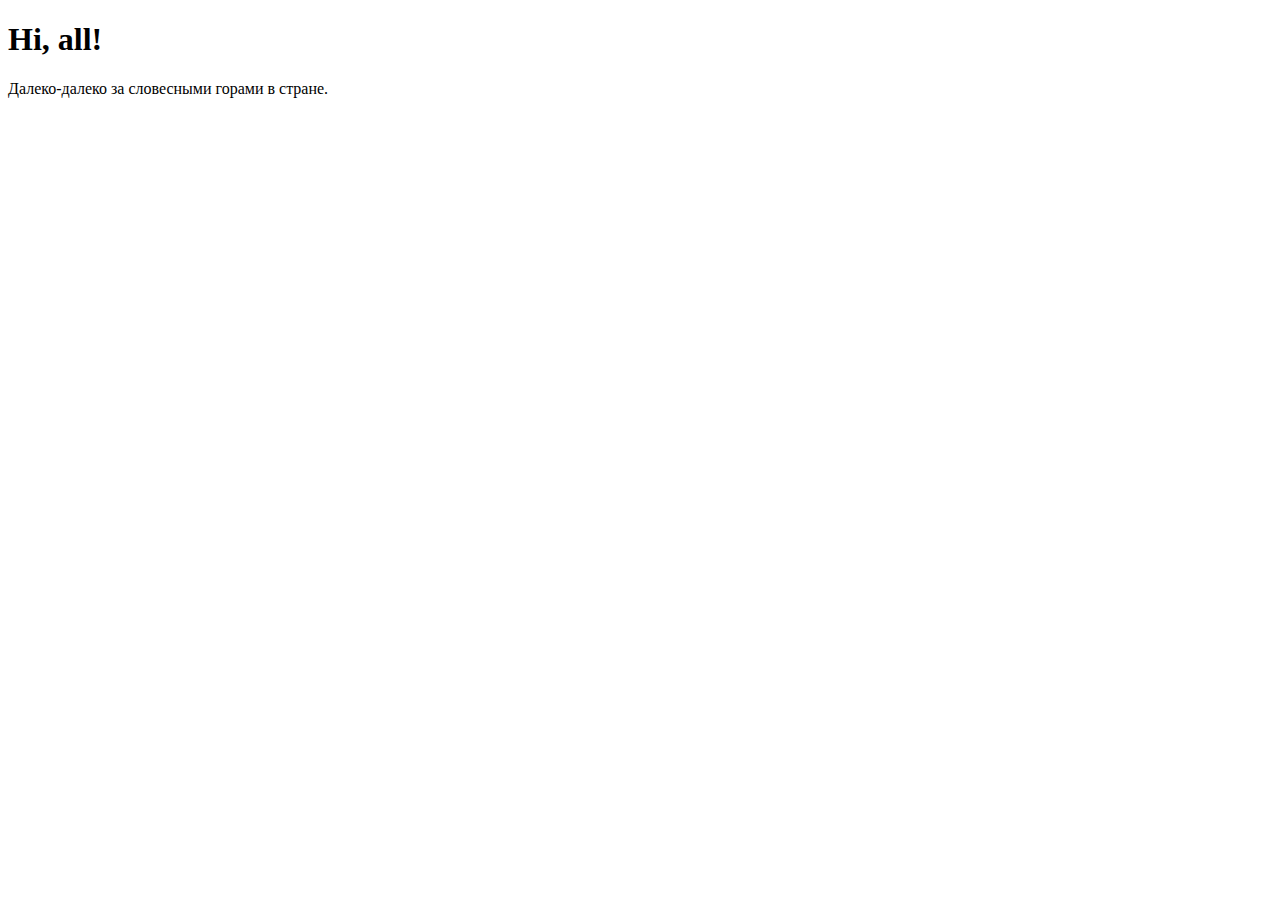
<file: Seminar2/index.html>
<!DOCTYPE html>
<html lang="en">

<head>
    <meta charset="UTF-8">
    <meta name="viewport" content="width=device-width, initial-scale=1.0">
    <title>Document</title>
</head>

<body>
    <h1>Hi, all!</h1>
    <p>Далеко-далеко за словесными горами в стране.</p>
</body>

</html>
</file>
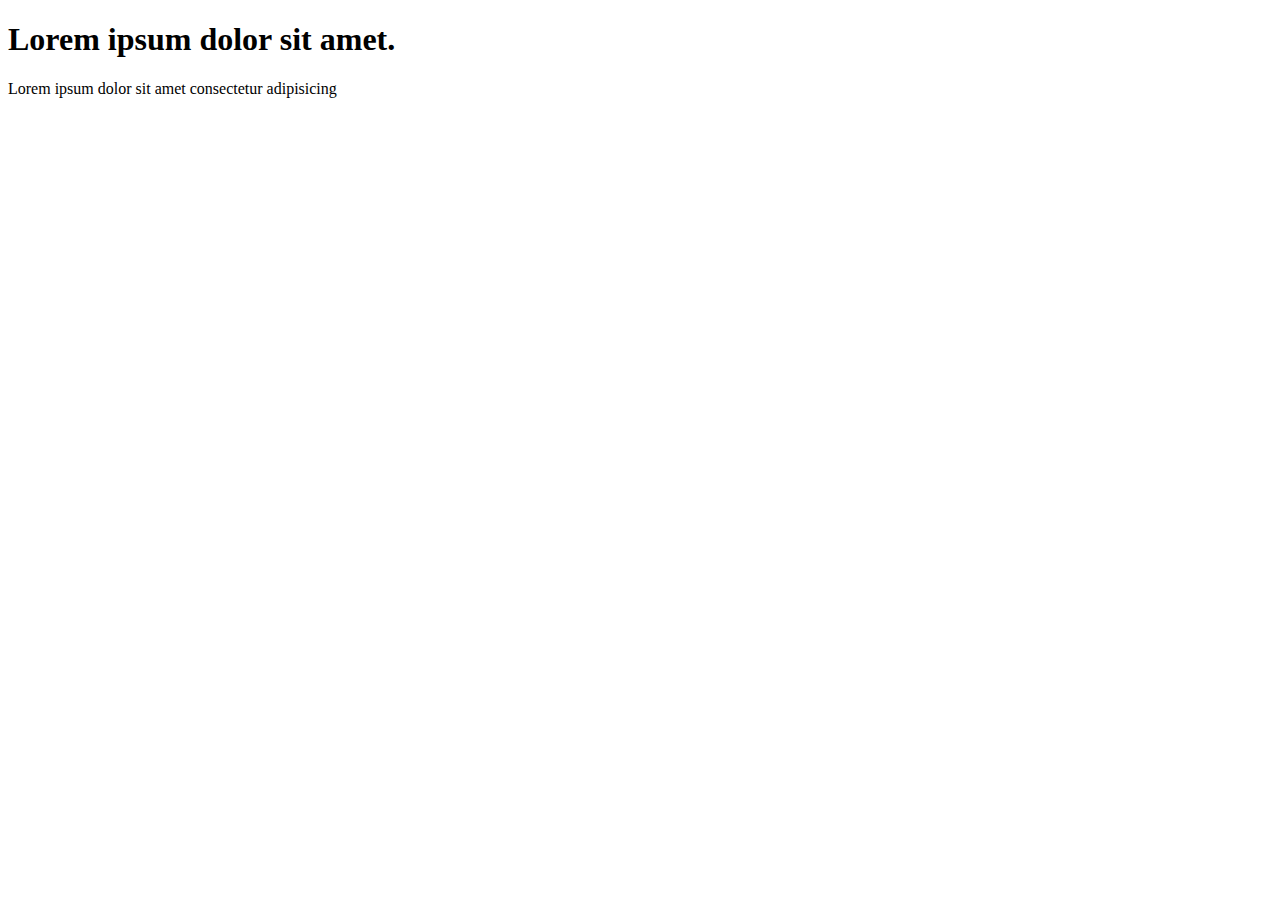
<file: Seminar3/index.html>
<!DOCTYPE html>
<html lang="en">
<head>
    <meta charset="UTF-8">
    <meta name="viewport" content="width=device-width, initial-scale=1.0">
    <title>Document</title>
    <script src="main.js" defer></script>
</head>
<body>
    <h1>Lorem ipsum dolor sit amet.</h1>
    <p>Lorem ipsum dolor sit amet consectetur adipisicing</p>
</body>
</html>
</file>
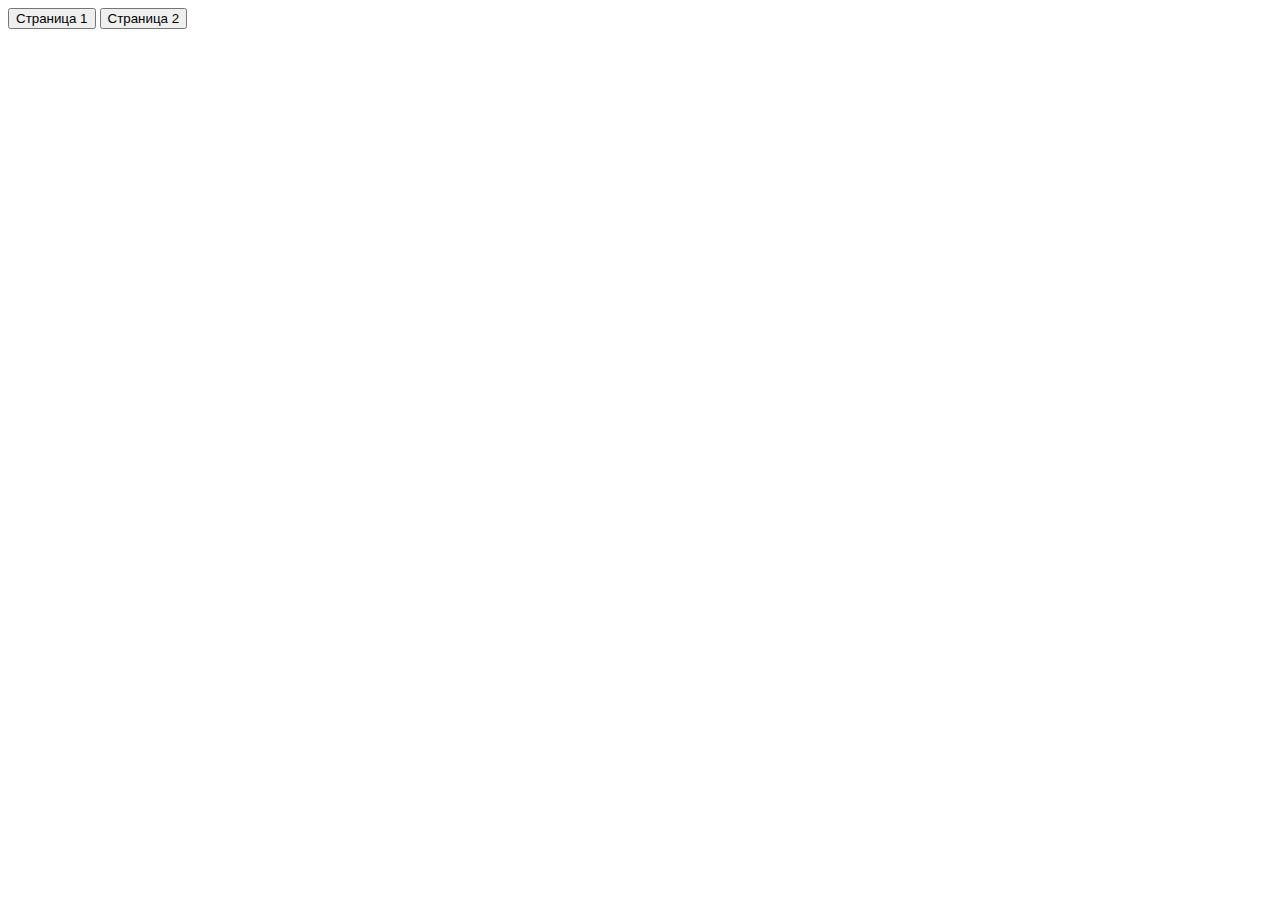
<file: Seminar5/index.html>
<!DOCTYPE html>
<html lang="en">
<head>
    <meta charset="UTF-8">
    <meta name="viewport" content="width=device-width, initial-scale=1.0">
    <title>Document</title>
    <script src="main.js" defer></script>
</head>
<body>
    <button class="pagination" data-page="1">Страница 1</button>
    <button class="pagination" data-page="2">Страница 2</button>
    <div id="app"></div>
</body>
</html>
</file>
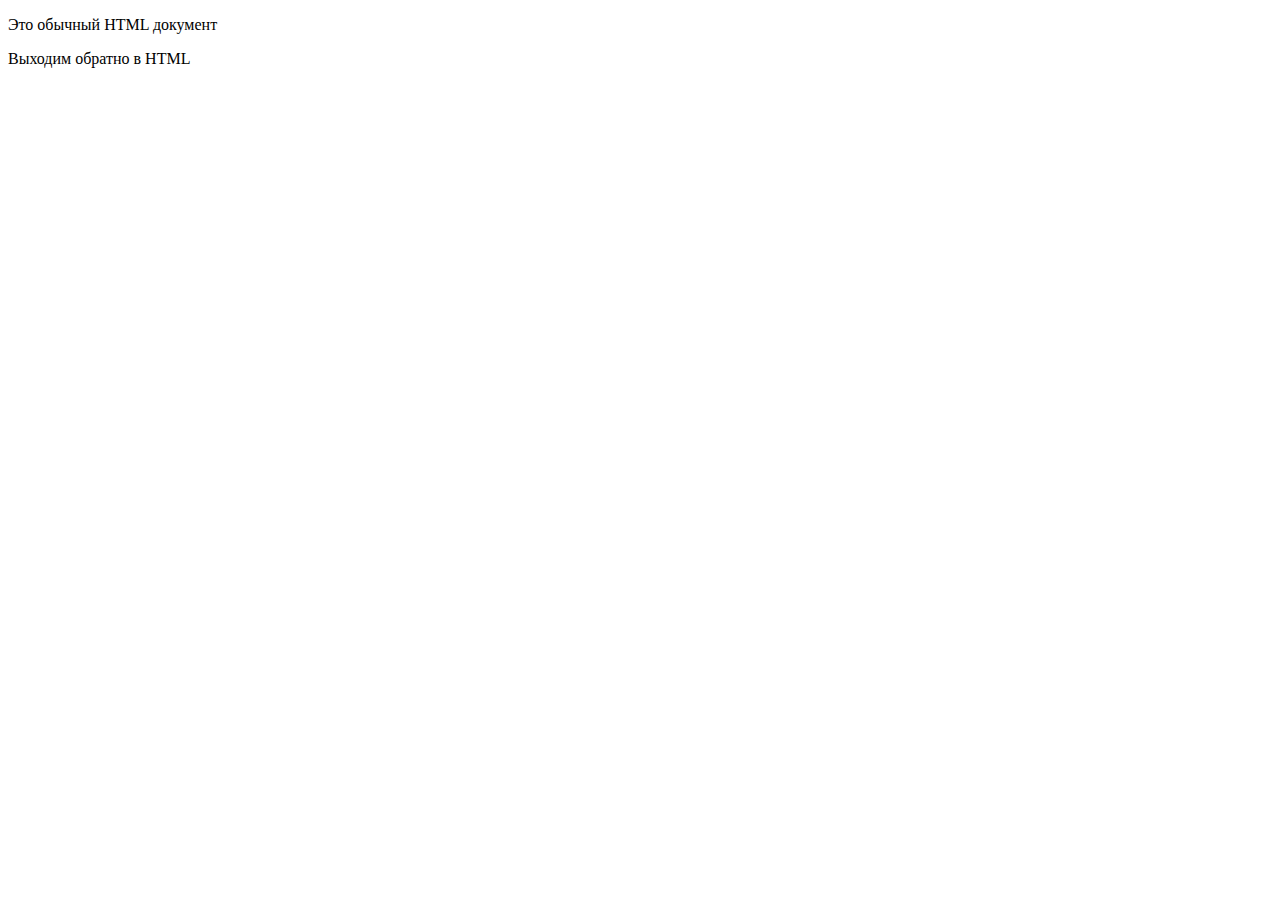
<file: Lecture3/page with JS.html>
<!DOCTYPE html>
<html lang="en">
<head>
    <meta charset="UTF-8">
    <meta name="viewport" content="width=device-width, initial-scale=1.0">
    <title>Document</title>
</head>
<body>
    <p>Это обычный HTML документ</p>
    <script language="JavaScript"> 
        // let p=prompt("Введите имя: ");
        // alert (p);
        
        // parseInt - перевод в число
        // let number = parseInt(prompt("input a nummer: ")); 
        // alert(number+1);

        // let number = prompt("input a nummer: "); 
        // alert(number+1);
        // 6 + 1 = 61

        // let year = prompt("Какой сейчас год?", "")
        // if (year == 2023) {
        //     alert( "You are right!" );
        // } else {
        //     alert( "Wrong!" );
        // }

        // || или, "+"
        // && и, "x"
        // ! не, "_"

        // let i = 0;
        // while (i < 3) {
        //     alert( i );
        //     i++;
        // }

        // for (let i = 0; i < 3; i++) {
        //     alert( i );
        // }

        // // function
        // function showMessage() {
        //     alert('Hi all!')
        // }
        // showMessage();
        // showMessage();
        
        function sum(A,b) {
            return A+b;
        }
            let A=parseInt(prompt("Input a number A: "));
            let b=parseInt(prompt("Input a number b: "));
            alert(sum(A,b));

    </script>
    <p>Выходим обратно в HTML</p>
    
</body>
</html>
</file>
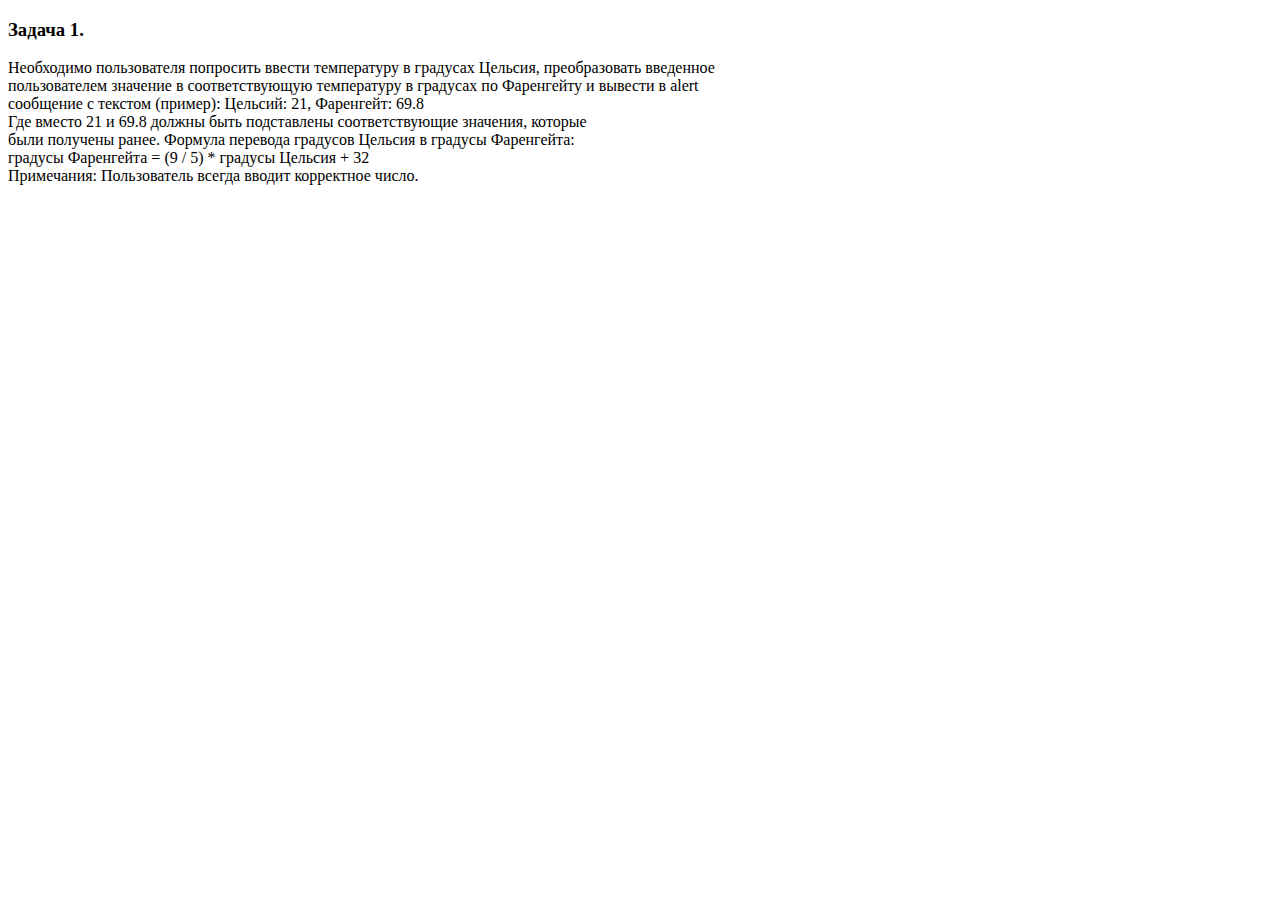
<file: Seminar3/DZ3_NikitenkoDA/1.html>
<!DOCTYPE html>
<html lang="en">
<head>
    <meta charset="UTF-8">
    <meta name="viewport" content="width=device-width, initial-scale=1.0">
    <title>Document</title>
    <script src="1.js" defer></script>
</head>
<body>
    <h3>Задача 1.</h3>
    <p>Необходимо пользователя попросить ввести температуру в градусах Цельсия, преобразовать введенное<br> пользователем значение в соответствующую температуру в градусах по Фаренгейту и вывести в alert <br> сообщение с текстом (пример): Цельсий: 21, Фаренгейт: 69.8 <br>

        Где вместо 21 и 69.8 должны быть подставлены соответствующие значения, которые <br>
        
        были получены ранее.
        
        Формула перевода градусов Цельсия в градусы Фаренгейта: <br>
        
        градусы Фаренгейта = (9 / 5) * градусы Цельсия + 32 <br>
        
        Примечания: Пользователь всегда вводит корректное число.<br></p>
    
</body>
</html>
</file>
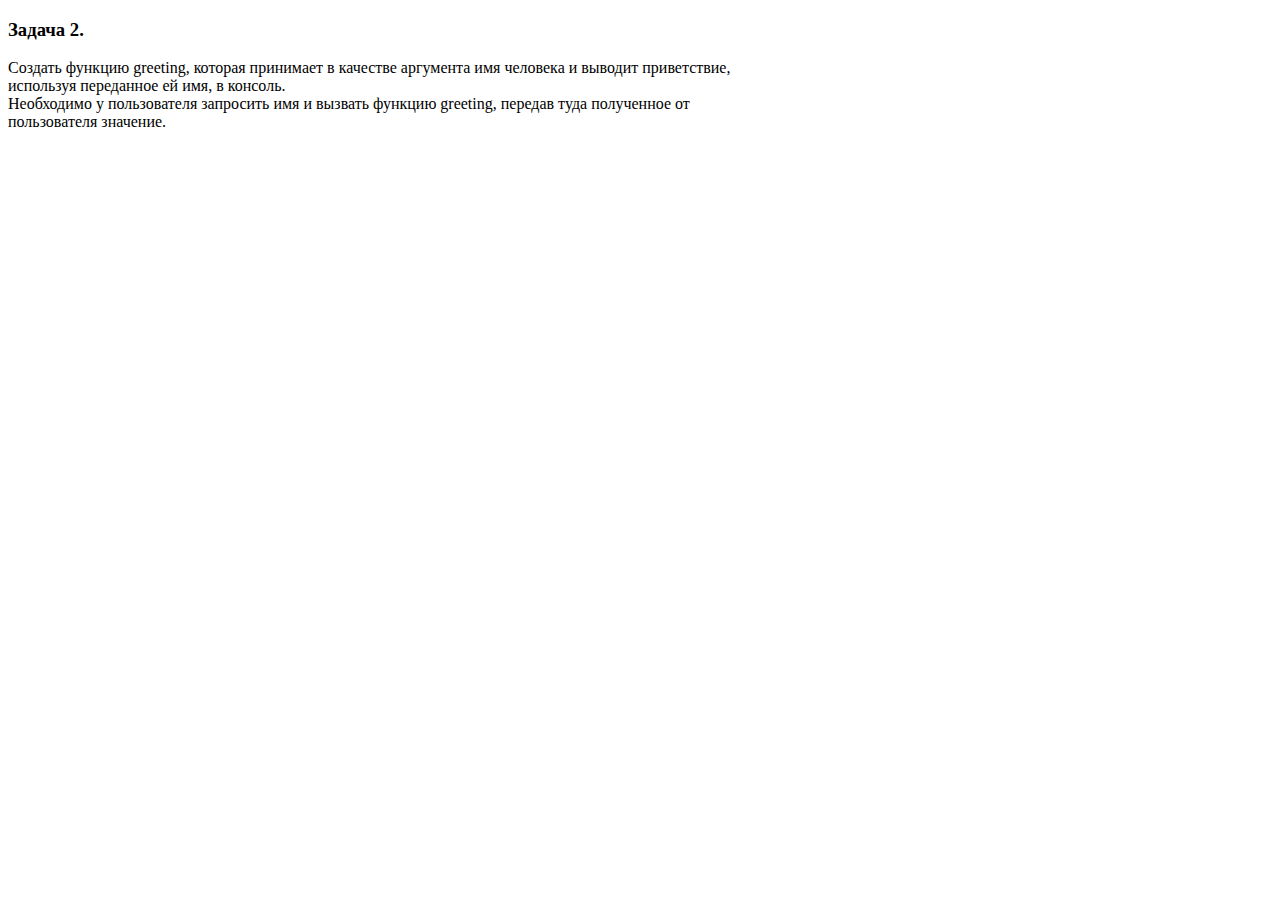
<file: Seminar3/DZ3_NikitenkoDA/2.html>
<!DOCTYPE html>
<html lang="en">
<head>
    <meta charset="UTF-8">
    <meta name="viewport" content="width=device-width, initial-scale=1.0">
    <title>Document</title>
    <script src="2.js" defer></script>
</head>
<body>
    <h3>Задача 2.</h3>
    <p>Cоздать функцию greeting, которая принимает в качестве аргумента имя человека и выводит приветствие,<br> используя переданное ей имя, в консоль.<br>

        Необходимо у пользователя запросить имя и вызвать функцию greeting, передав туда полученное от<br> пользователя значение.</p>
</body>
</html>
</file>
